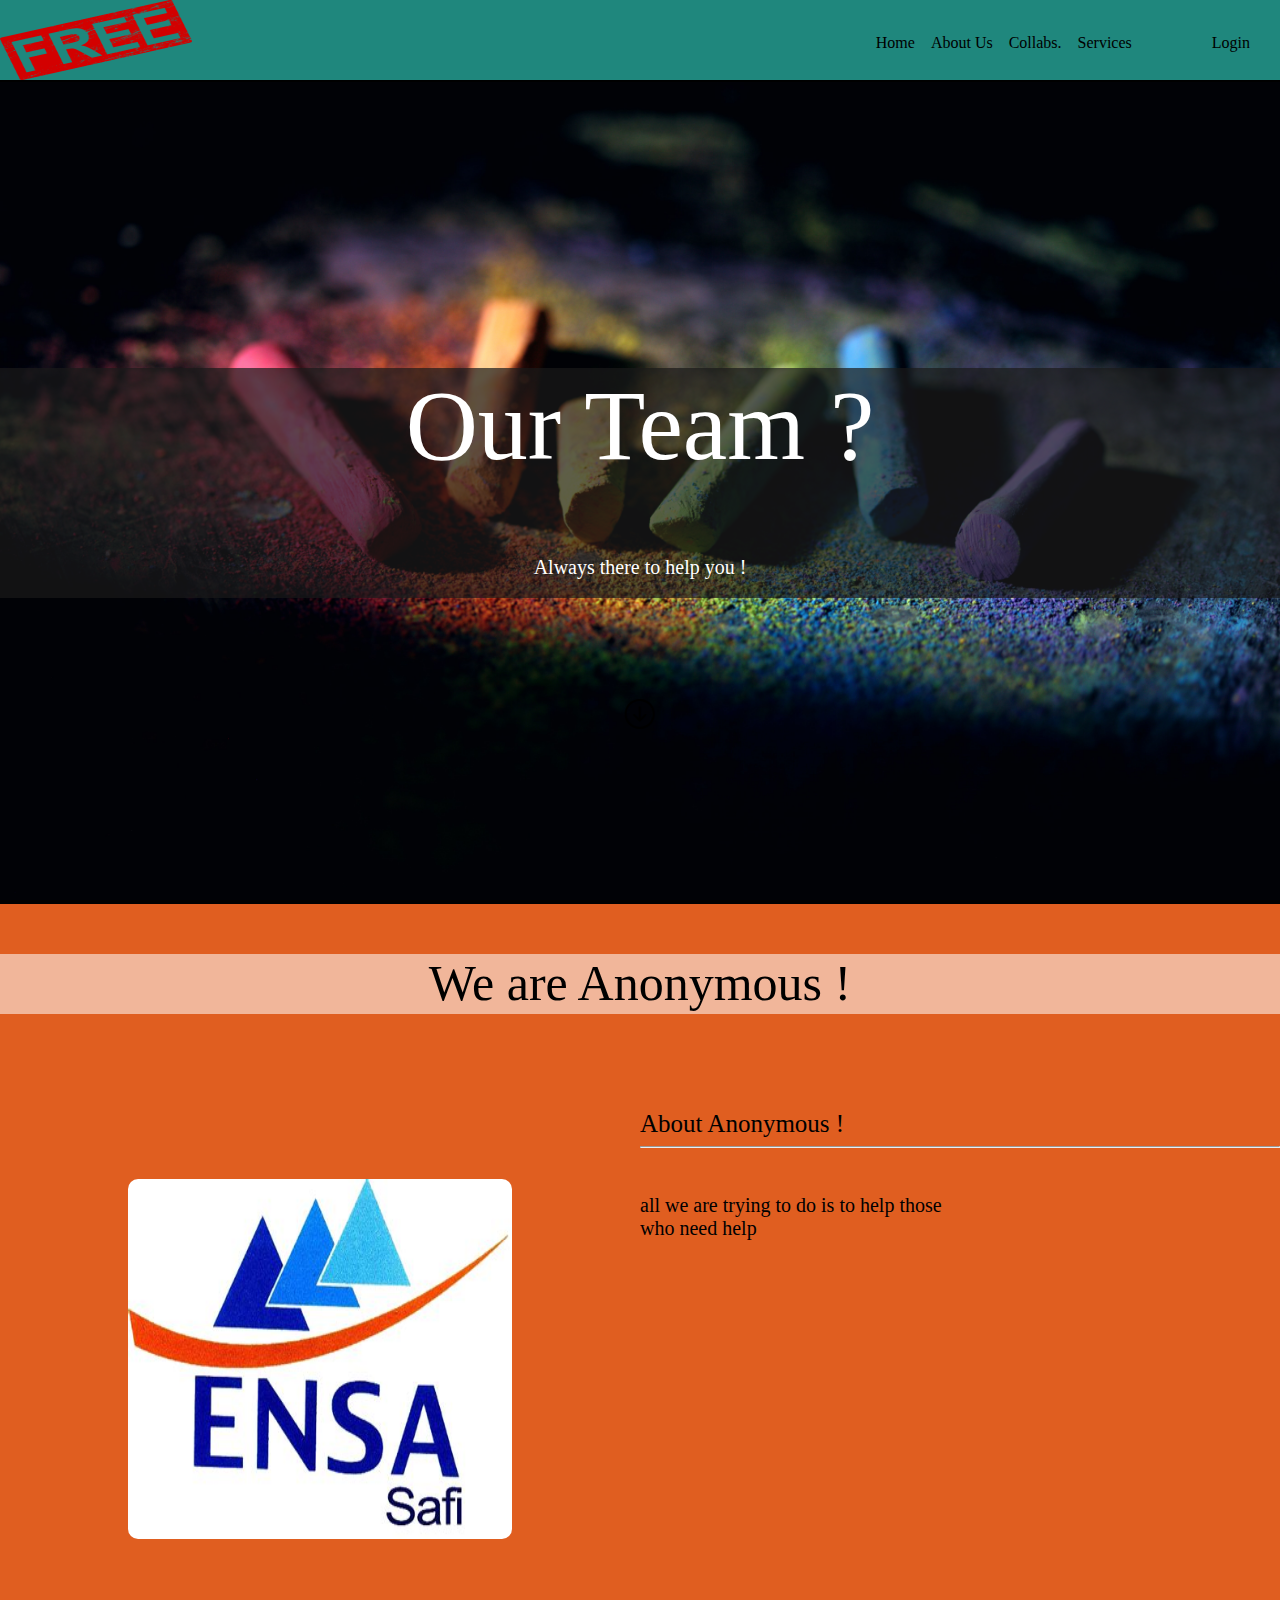
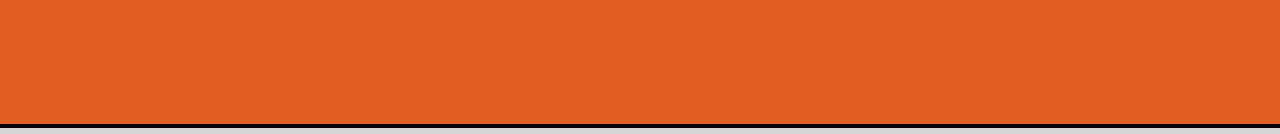
<file: index.html>
<!DOCTYPE html>
<html>
<head>
	<script src="https://code.jquery.com/jquery-3.5.0.js"></script>
	<link rel="stylesheet" href="https://cdn.jsdelivr.net/npm/bootstrap-icons@1.10.2/font/bootstrap-icons.css">
	<meta charset="utf-8">
	<meta name="viewport" content="width=device-width, initial-scale=1">
	<link rel="stylesheet" type="text/css" href="style.css">
	<title>Main Page</title>
</head>
<body id="body">
<header id="header">
	<div id="header-logo"></div> 
    <div style="width:85vw;float: right;">
       <ul>
               <li><a href="#">Login</a></li>
               <li><a href="#services">Services</a></li>
               <li><a href="#">Collabs.</a></li>
               <li><a href="#AboutUs">About Us</a></li>
               <li><a href="#body">Home</a></li>
         </ul>
    </div>
</header>

<!---->

<main style="position: absolute;top: 82px;">
	<div id="main-home">
		<br><br>
		<p id="ourTeam">Our Team ?<br><span>Always there to help you !</span></p>
	
       <p id="upDownContainer"><i class="bi bi-arrow-down-circle"></i></p>
   </div>
 <!----->
	<section id="AboutUs">
		    <p style="font-size: 50px;background-color: rgba(255,255,255,.55);height: 60px;">We are Anonymous !</p>

		<div class="divider">
			<p id="servPart1"><span id="servePart1C"style="display: block;"><br><i class="bi bi-unity"></i>&nbsp;&nbsp;&nbsp;<i class="bi bi-umbrella"></i>&nbsp;&nbsp;&nbsp;<i class="bi bi-trophy-fill"></i><br><br><br><br></span></p>
		</div>

		<div class="divider" style="text-align: left;"><br><br>
            <span style="font-size:25px;width: 30vw;display: b;">About Anonymous !</span>
            <hr>
			<br>
			<p style="font-size:20px;">all we are trying to do is to help those<br> who need help</p>
		</div>

	</section>
 <!----->
</main>

<!---->

<footer></footer>

</body>
</html>
<script type="text/javascript">
	$("p#servPart1").hover(
	  function(){
          $("span#servePart1C").css('top','28vh');
	},function(){
          $("span#servePart1C").css('top','40vh');
	})
</script>
</file>
<file: style.css>
:root{
--beach--  :  #23b2a7; 
--deeper-- :  #105a52;
--deep--   :  #1f877d;
--fire--   :  #e05e20;
--bg--     :  #d8d6d4;

}
#body{
	margin: 0;
	background-color: var(--bg--);
    min-width: 600px;
    position: absolute;
    z-index: 1;

}
/*        HEADER          ***/
#header{
	background-color: var(--deep--);
	height:  80px;
	width:   100vw;
	border-bottom: 2px solid black;
	z-index: 888;
	overflow: hidden;
	position: fixed;
}
#header-logo{
	background-image: url("logo.png");
	background-size:  100% 100%;
	float: left;
	height: 80px;
	width: 15vw;

}
/* ------------Copied------------ */
li {
  display: inline-block;
  padding-bottom: 7px;
  margin-top:18px ;
  margin-left: 16px;
  float: right;
}
li:first-child {
  margin-right: 30px;
  margin-left: 80px;
  color:red;
}

li:after {
  content: '';
  display: block;
  margin-top: 9px;
  height: 3px;
  width: 0px;
  transition: width .8s ease;
}
li:hover:after {
  width: 100%;
  background: black;
}
a{   color: black;
	box-shadow: 0 0 0 black;
	transition:boxshadow .7s ease;
	text-decoration: none;
}
li a:hover {
	color: black;
	text-decoration: none;
	boxshadow:0px 0px 5px black;

}
div {
	overflow: hidden;
}
/*Maain - Finished Header*/
#main-home{
	background-image: url("bg-study.jpg");
	background-size: 100vw calc(100vh - 82px);
	width: 100vw;
	height: calc(100vh - 82px);
	color:white;
}
#ourTeam{
	font-size: 100px;
    margin-top: calc(50vh - 200px);
    text-align: center;
    background-color: rgba(25, 25, 25, .7);
}
p#ourTeam span{
	font-size: 20px;
}

@keyframes upDown{
	0%  {top: 0px}
	50% {top: 20px}
	100%{top: 0px}
}
#upDownContainer {
	text-align: center;
	position: relative;
	font-size: 30px;
	color:black;
	animation: upDown .8s infinite;
}
#AboutUs{
	width: 100vw;
	height: calc(100vh - 80px);
	background-color: var(--fire--);
	border-bottom:4px solid black ;
    border-top:4px solid black ;
    text-align: center;
    z-index: 2;
 }
/***/
.divider{
	width:50vw;
  float: left;
	height:calc(100vh - 240px);
	margin-top: 10px;
	z-index: 9;
	overflow: hidden;
}
#servPart1{
background-image: url('logo.jpg');
width:30vw;
margin-left: 10vw;
height:40vh;
margin-top: calc(50vh - 120px - 25vh);
overflow: hidden;
border-radius: 10px;
background-size: 30vw 40vh;
border:0;
text-align: center;
font-size: 24px;
}
span#servePart1C {
  color: aqua;
	width: 30vw;
	background-color: rgba(0, 0, 0, .8);
	position: relative;
	top: 40vh;
	transition: top .5s;
}
</file>
